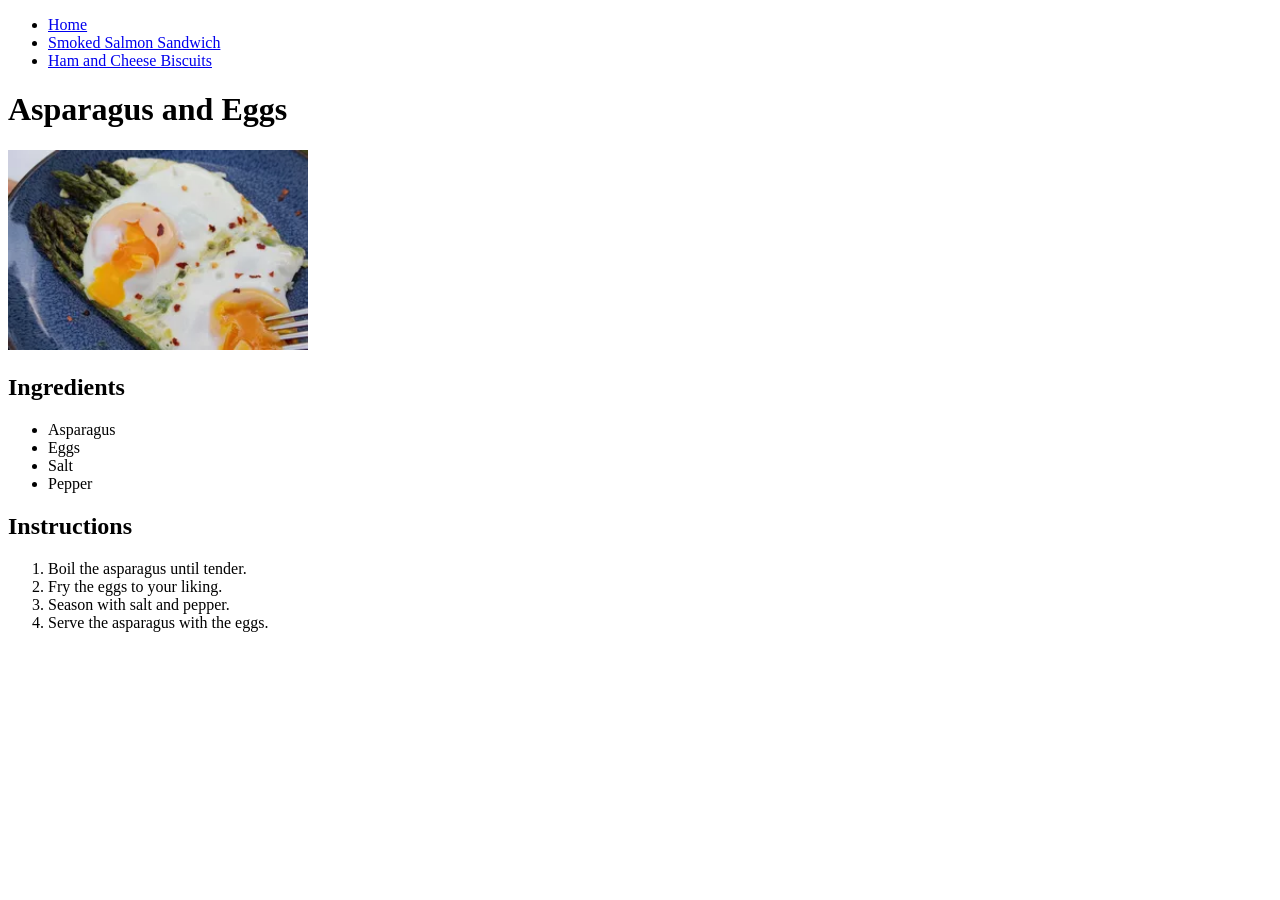
<file: recipes/asparagus-and-eggs.html>
<!DOCTYPE html>
<html lang="en">
<head>
    <meta charset="UTF-8">
    <meta name="viewport" content="width=device-width, initial-scale=1.0">
    <title>Odin Recipes</title>
</head>
<body>
    <ul>
        <li><a href="../index.html">Home</a></li>
        <li><a href="smoked-salmon-sandwich.html">Smoked Salmon Sandwich</a></li>
        <li><a href="ham-and-cheese-biscuits.html">Ham and Cheese Biscuits</a></li>
    </ul>

    <h1>Asparagus and Eggs</h1>
    <img src="/img/asparagus-egg.webp" alt="A plate of asparagus spears and two sunny-side-up eggs on a simple white plate, with a soft natural light setting and a clean kitchen counter background. The asparagus is green and tender, and the eggs are golden with bright yolks. The scene feels fresh, simple, and appetizing." width="300">
    <h2>Ingredients</h2>
    <ul>
        <li>Asparagus</li>
        <li>Eggs</li>
        <li>Salt</li>
        <li>Pepper</li>
    </ul>
    <h2>Instructions</h2>
    <ol>
        <li>Boil the asparagus until tender.</li>
        <li>Fry the eggs to your liking.</li>
        <li>Season with salt and pepper.</li>
        <li>Serve the asparagus with the eggs.</li>
    </ol>
</body>
</html>
</file>
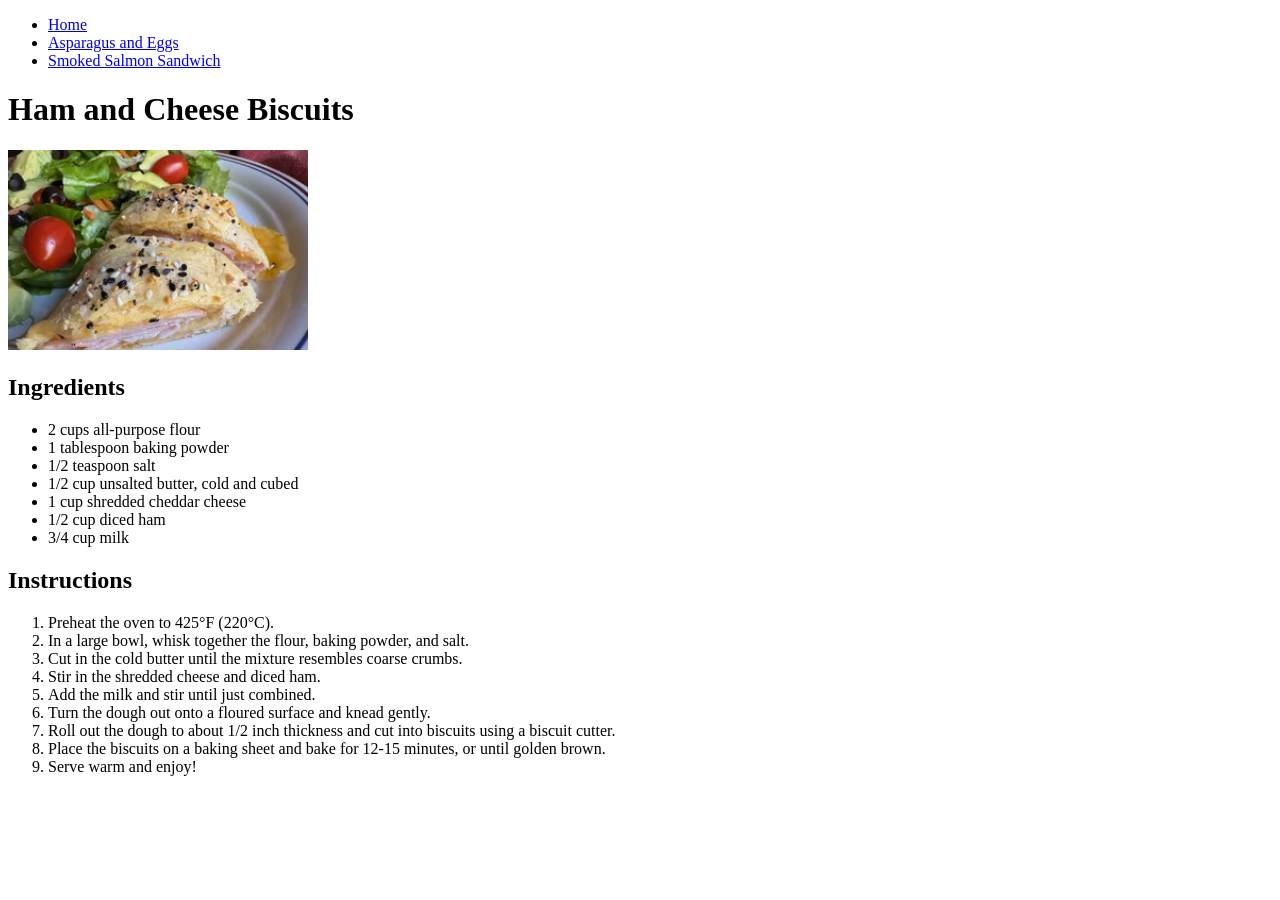
<file: recipes/ham-and-cheese-biscuits.html>
<!doctype html>
<html lang="en">
  <head>
    <meta charset="UTF-8" />
    <meta name="viewport" content="width=device-width, initial-scale=1.0" />
    <title>Odin Recipes</title>
  </head>
  <body>
    <ul>
      <li><a href="../index.html">Home</a></li>
      <li><a href="asparagus-and-eggs.html">Asparagus and Eggs</a></li>
      <li><a href="smoked-salmon-sandwich.html">Smoked Salmon Sandwich</a></li>
    </ul>

    <h1>Ham and Cheese Biscuits</h1>
    <img
      src="/img/ham-and-cheese-biscuits.webp"
      alt="Ham and Cheese Biscuits"
      width="300"
    />
    <h2>Ingredients</h2>
    <ul>
      <li>2 cups all-purpose flour</li>
      <li>1 tablespoon baking powder</li>
      <li>1/2 teaspoon salt</li>
      <li>1/2 cup unsalted butter, cold and cubed</li>
      <li>1 cup shredded cheddar cheese</li>
      <li>1/2 cup diced ham</li>
      <li>3/4 cup milk</li>
    </ul>
    <h2>Instructions</h2>
    <ol>
      <li>Preheat the oven to 425°F (220°C).</li>
      <li>
        In a large bowl, whisk together the flour, baking powder, and salt.
      </li>
      <li>Cut in the cold butter until the mixture resembles coarse crumbs.</li>
      <li>Stir in the shredded cheese and diced ham.</li>
      <li>Add the milk and stir until just combined.</li>
      <li>Turn the dough out onto a floured surface and knead gently.</li>
      <li>
        Roll out the dough to about 1/2 inch thickness and cut into biscuits
        using a biscuit cutter.
      </li>
      <li>
        Place the biscuits on a baking sheet and bake for 12-15 minutes, or
        until golden brown.
      </li>
      <li>Serve warm and enjoy!</li>
    </ol>
  </body>
</html>
</file>
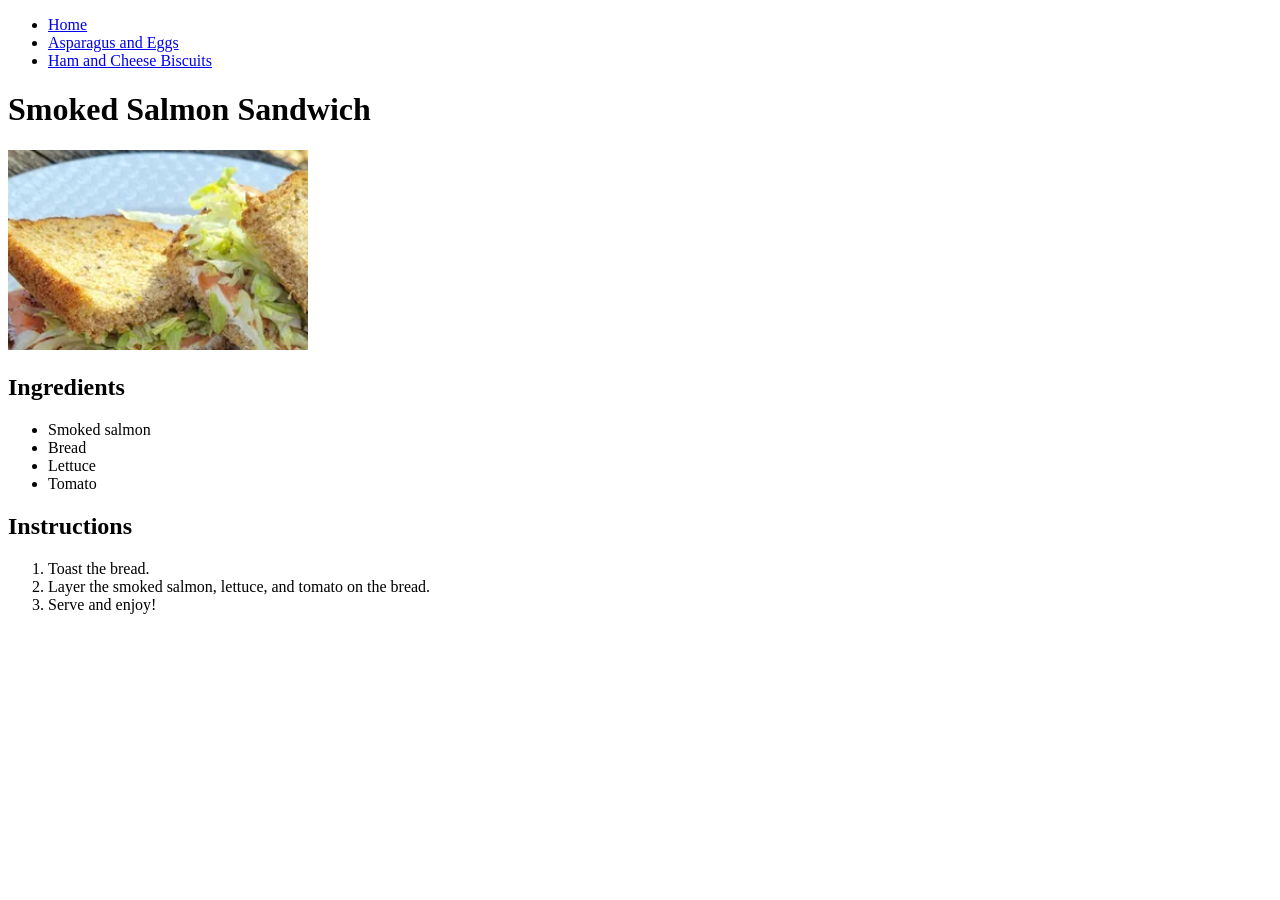
<file: recipes/smoked-salmon-sandwich.html>
<!doctype html>
<html lang="en">
  <head>
    <meta charset="UTF-8" />
    <meta name="viewport" content="width=device-width, initial-scale=1.0" />
    <title>Odin Recipes</title>
  </head>
  <body>
    <ul>
      <li><a href="../index.html">Home</a></li>
      <li><a href="asparagus-and-eggs.html">Asparagus and Eggs</a></li>
      <li>
        <a href="ham-and-cheese-biscuits.html">Ham and Cheese Biscuits</a>
      </li>
    </ul>

    <h1>Smoked Salmon Sandwich</h1>
    <img
      src="/img/smoked-salmon.webp"
      alt="Smoked Salmon Sandwich"
      width="300"
    />
    <h2>Ingredients</h2>
    <ul>
      <li>Smoked salmon</li>
      <li>Bread</li>
      <li>Lettuce</li>
      <li>Tomato</li>
    </ul>
    <h2>Instructions</h2>
    <ol>
      <li>Toast the bread.</li>
      <li>Layer the smoked salmon, lettuce, and tomato on the bread.</li>
      <li>Serve and enjoy!</li>
    </ol>
  </body>
</html>
</file>
